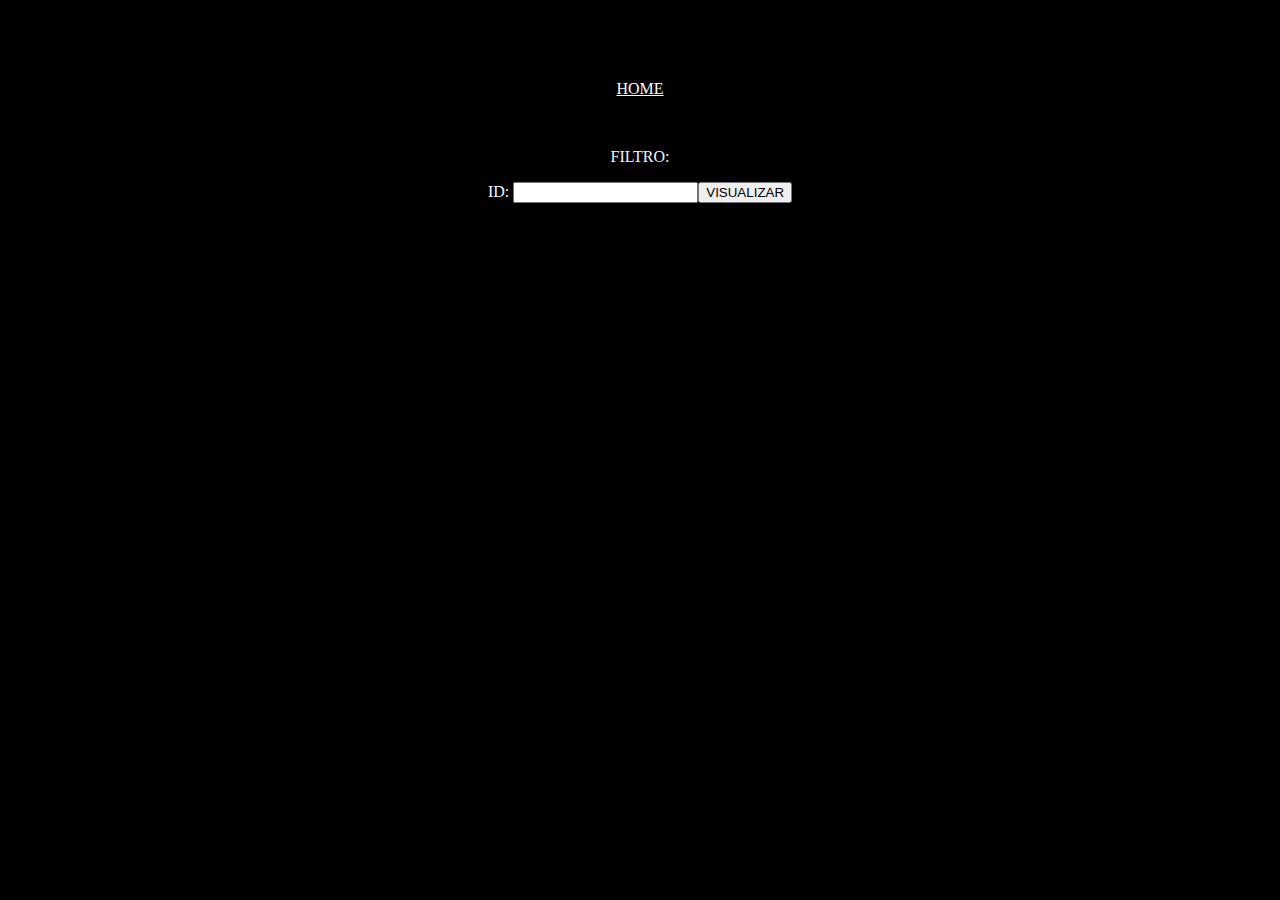
<file: static/atualizar.html>
<html>
<body>
<footer>

    <nav id="sobre">
        <a href="http://localhost:5000/">HOME</a>
    </nav>
</footer>
    <style>
        body {
        text-align: center;
        align-items: center;
        background-color: black;
        color: aliceblue;
    }
        div{
            border: solid red;
            margin-right: 250px;
            margin-left: 250px;
            margin-top: 30px;
        }
        #sobre{
            margin-top: 80px;
            margin-bottom: 50px;
        }
        #sobre a{
            color: white;
        }

        #sobre a:hover{
            border-radius: 10%;
            padding: 10px;
            color: black;
            background-color: aliceblue;
        }
</style>
    <form action = "http://localhost:5000/check_update" method = "post">
        <p>FILTRO:</p>
        <p>ID: <input type="number" name ="id"><input type = "submit" value = "VISUALIZAR"></p>
    </form>
</body>
</html>

<style>
        body {
        text-align: center;
        align-items: center;
        background-color: black;
        color: aliceblue;
    }

    </style>
</html>
</file>
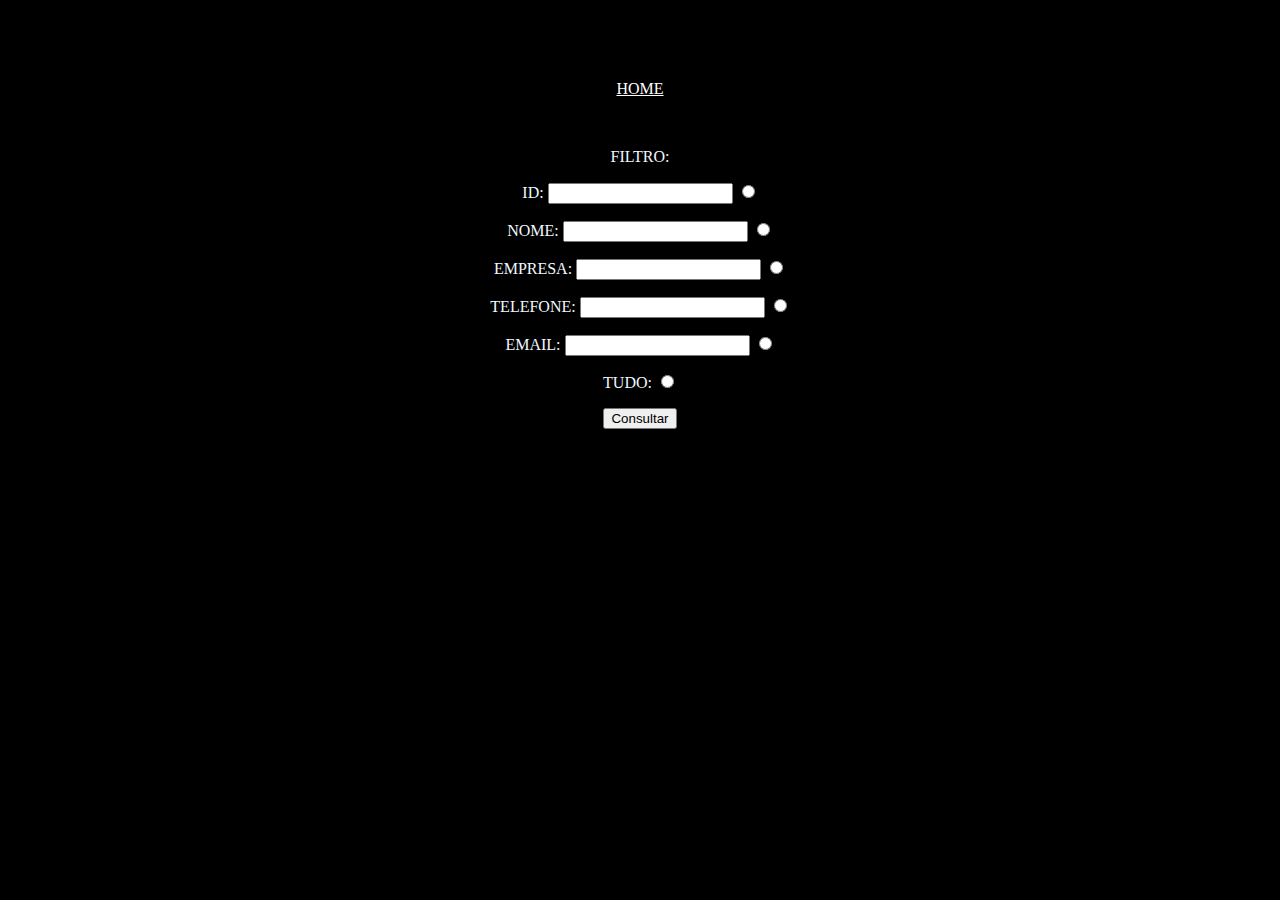
<file: static/consulta.html>
<html>
<body>
<footer>

    <nav id="sobre">
        <a href="http://localhost:5000/">HOME</a>
    </nav>
</footer>
    <style>
        body {
        text-align: center;
        align-items: center;
        background-color: black;
        color: aliceblue;
    }
        div{
            border: solid red;
            margin-right: 250px;
            margin-left: 250px;
            margin-top: 30px;
        }
        #sobre{
            margin-top: 80px;
            margin-bottom: 50px;
        }
        #sobre a{
            color: white;
        }

        #sobre a:hover{
            border-radius: 10%;
            padding: 10px;
            color: black;
            background-color: aliceblue;
        }
</style>
<form action = "http://localhost:5000/consulta" method = "post">
    <p>FILTRO:</p>
    <p>ID: <input type="number"  name = "id">  <input type="radio" name="nome-r" value="1"></p>
    <p>NOME: <input type="text"  name = "nome">  <input type="radio" name="nome-r" value="2"></p>
    <p>EMPRESA: <input type="text" name = "empresa">  <input type="radio" name="nome-r" value="3"></p>
    <p>TELEFONE: <input type="text"  name = "telefone">  <input type="radio" name="nome-r" value="4"></p>
    <p>EMAIL: <input type="email" name = "email">  <input type="radio" name="nome-r" value="5"></p>
    <p>TUDO: <input type="radio" name="nome-r" value="6"></p>
    <p><input type = "submit" value = "Consultar"></p>


</form>
</body>
</html>

    <style>
        body {
        text-align: center;
        align-items: center;
        background-color: black;
        color: aliceblue;
    }
    </style>
</html>
</file>
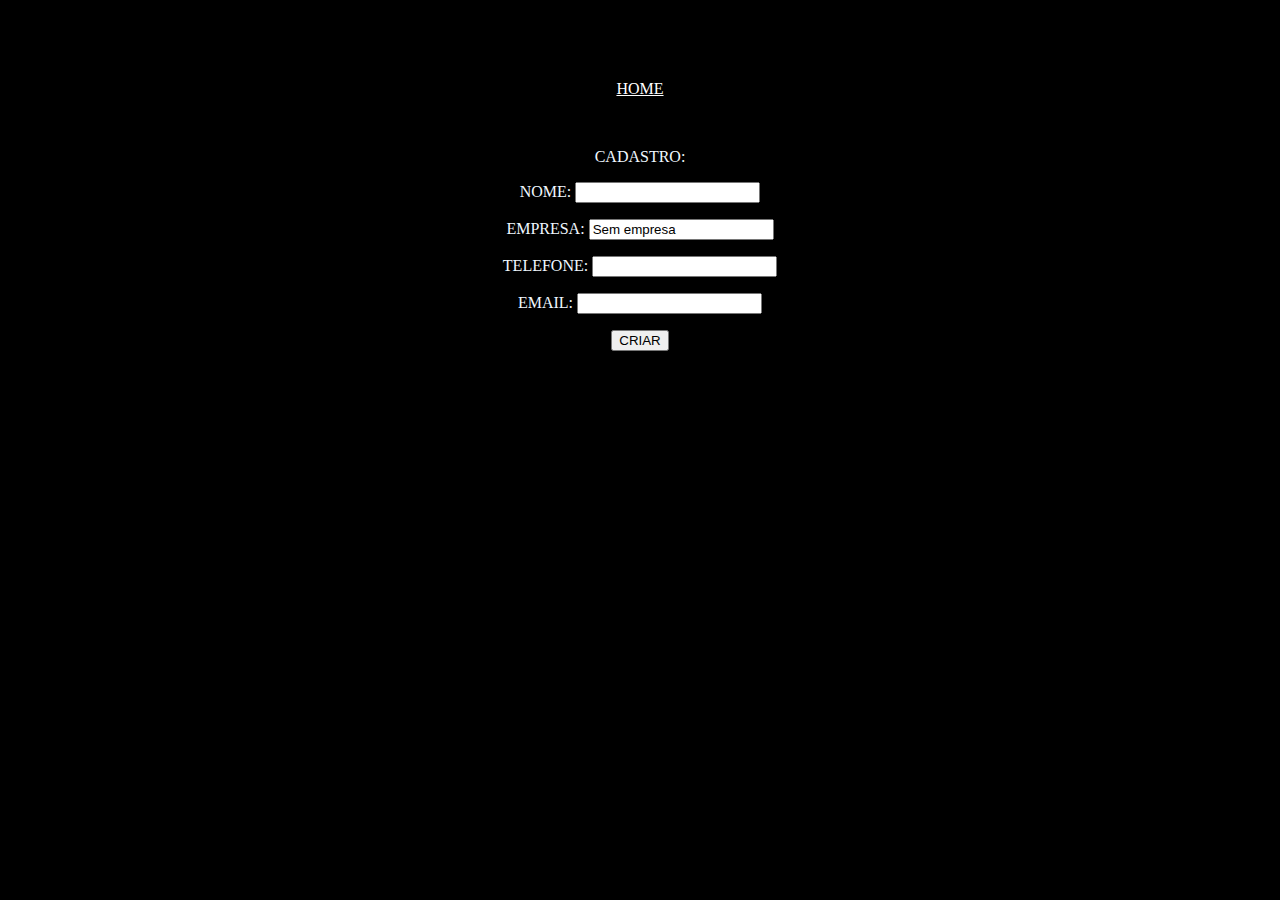
<file: static/criar.html>
<html>
<body>
<footer>

    <nav id="sobre">
        <a href="http://localhost:5000/">HOME</a>
    </nav>
</footer>
    <style>
        body {
        text-align: center;
        align-items: center;
        background-color: black;
        color: aliceblue;
    }
        div{
            border: solid red;
            margin-right: 250px;
            margin-left: 250px;
            margin-top: 30px;
        }
        #sobre{
            margin-top: 80px;
            margin-bottom: 50px;
        }
        #sobre a{
            color: white;
        }

        #sobre a:hover{
            border-radius: 10%;
            padding: 10px;
            color: black;
            background-color: aliceblue;
        }
</style>
<form action = "http://localhost:5000/create" method = "post">
    <p>CADASTRO:</p>

    <p>NOME: <input type="text"  name = "nome" required></p>
    <p>EMPRESA: <input type="text" name = "empresa" value="Sem empresa" required></p>
    <p>TELEFONE: <input type="text"  name = "telefone" required></p>
    <p>EMAIL: <input type="email" name = "email" required></p>
    <p><input type = "submit" value = "CRIAR"></p>


</form>
</body>
</html>

<style>
        body {
        text-align: center;
        align-items: center;
        background-color: black;
        color: aliceblue;
    }
    </style>
</html>
</file>
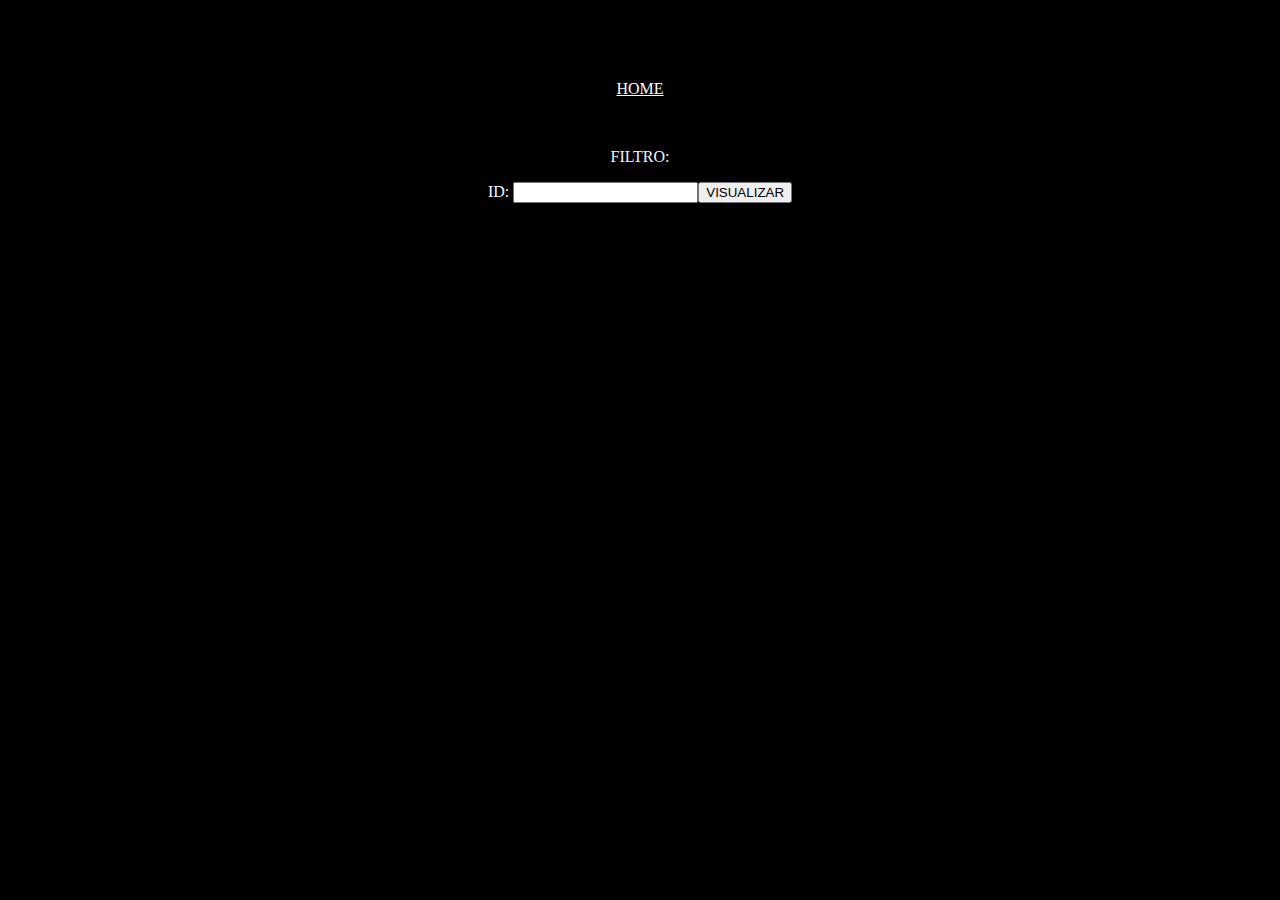
<file: static/remove.html>
<html>
<body>
<footer>

    <nav id="sobre">
        <a href="http://localhost:5000/">HOME</a>
    </nav>
</footer>
    <style>
        body {
        text-align: center;
        align-items: center;
        background-color: black;
        color: aliceblue;
    }
        div{
            border: solid red;
            margin-right: 250px;
            margin-left: 250px;
            margin-top: 30px;
        }
        #sobre{
            margin-top: 80px;
            margin-bottom: 50px;
        }
        #sobre a{
            color: white;
        }

        #sobre a:hover{
            border-radius: 10%;
            padding: 10px;
            color: black;
            background-color: aliceblue;
        }
</style>
<form action = "http://localhost:5000/check_remove" method = "post">
    <p>FILTRO:</p>
    <p>ID: <input type="number" name ="id"><input type = "submit" value = "VISUALIZAR"></p>
</form>
</body>
</html>

<style>
        body {
        text-align: center;
        align-items: center;
        background-color: black;
        color: aliceblue;
    }
    
    </style>
</html>
</file>
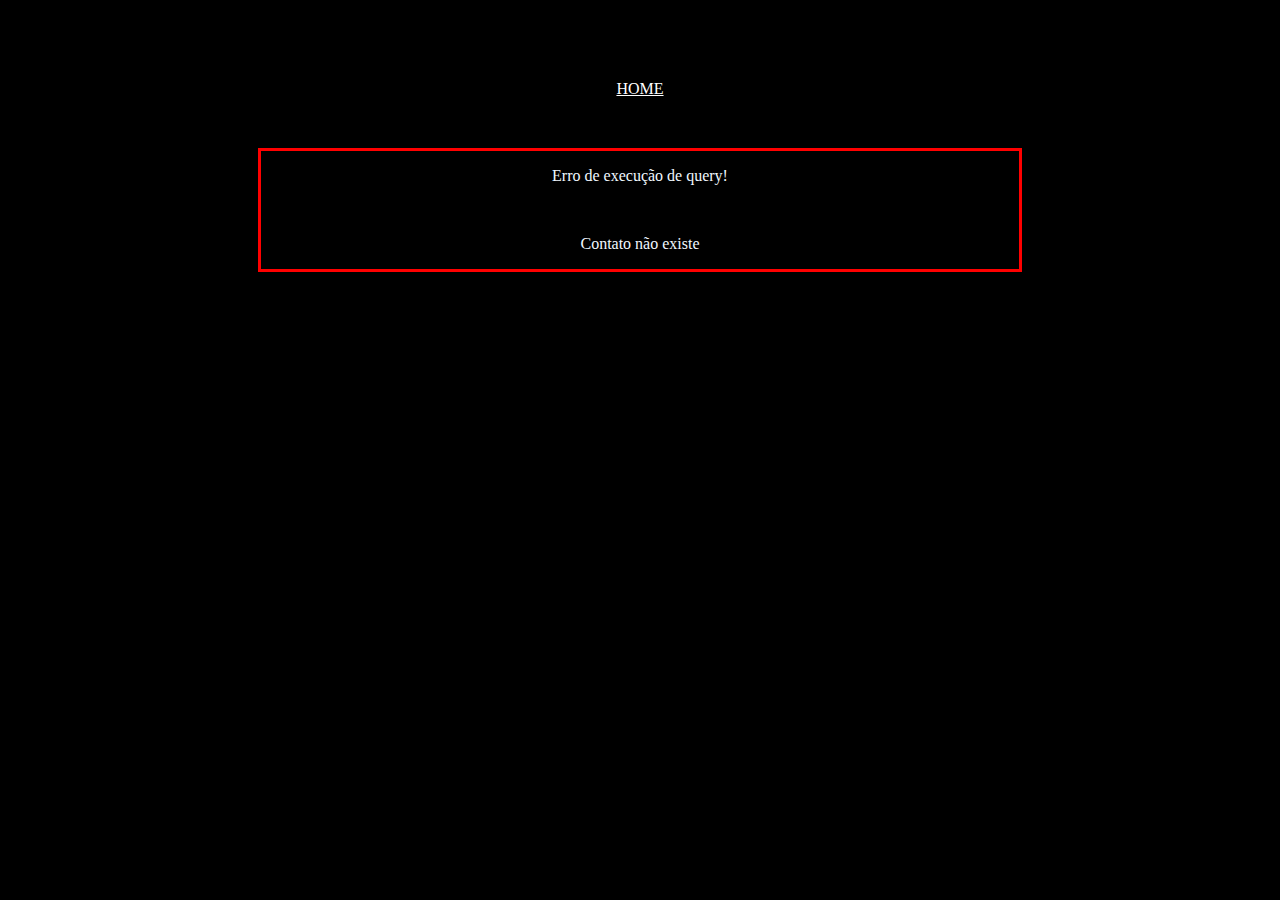
<file: templates/error404_sucess.html>
<html>
<body>
<footer>

    <nav id="sobre">
        <a href="http://localhost:5000/">HOME</a>
    </nav>
    </footer>
    <style>
        body {
        text-align: center;
        align-items: center;
        background-color: black;
        color: aliceblue;
    }
        div{
            border: solid red;
            margin-right: 250px;
            margin-left: 250px;
            margin-top: 30px;
        }
        #sobre{
            margin-top: 80px;
            margin-bottom: 50px;
        }
        #sobre a{
            color: white;
        }

        #sobre a:hover{
            border-radius: 10%;
            padding: 10px;
            color: black;
            background-color: aliceblue;
        }
</style>

    <div>
        <p>Erro de execução de query!</p><br>
        <p>Contato não existe</p>
    </div>

</body>
</html>

<style>
        body {
        text-align: center;
        align-items: center;
        background-color: black;
        color: aliceblue;
    }
        div{
            border: solid red;
            margin-right: 250px;
            margin-left: 250px;
            margin-top: 30px;
        }
</style>
</file>
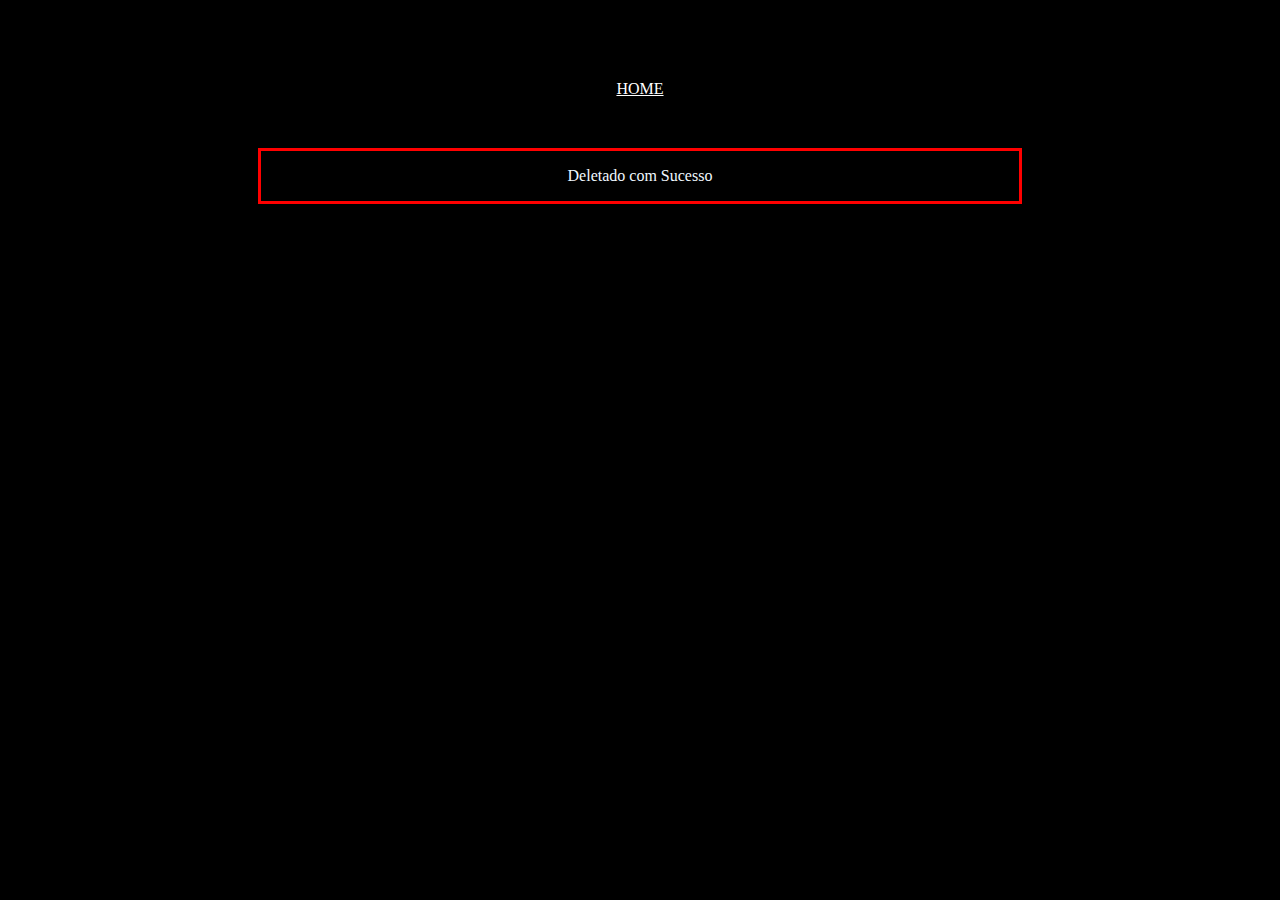
<file: templates/Remove_sucess.html>
<html>
<body>
<footer>

    <nav id="sobre">
        <a href="http://localhost:5000/">HOME</a>
    </nav>
</footer>
    <style>
        body {
        text-align: center;
        align-items: center;
        background-color: black;
        color: aliceblue;
    }
        div{
            border: solid red;
            margin-right: 250px;
            margin-left: 250px;
            margin-top: 30px;
        }
        #sobre{
            margin-top: 80px;
            margin-bottom: 50px;
        }
        #sobre a{
            color: white;
        }

        #sobre a:hover{
            border-radius: 10%;
            padding: 10px;
            color: black;
            background-color: aliceblue;
        }
</style>
    <div>
        <p>Deletado com Sucesso</p>
    </div>

</body>
</html>

<style>
        body {
        text-align: center;
        align-items: center;
        background-color: black;
        color: aliceblue;
    }
        div{
            border: solid red;
            margin-right: 250px;
            margin-left: 250px;
            margin-top: 30px;
        }
</style>
</file>
